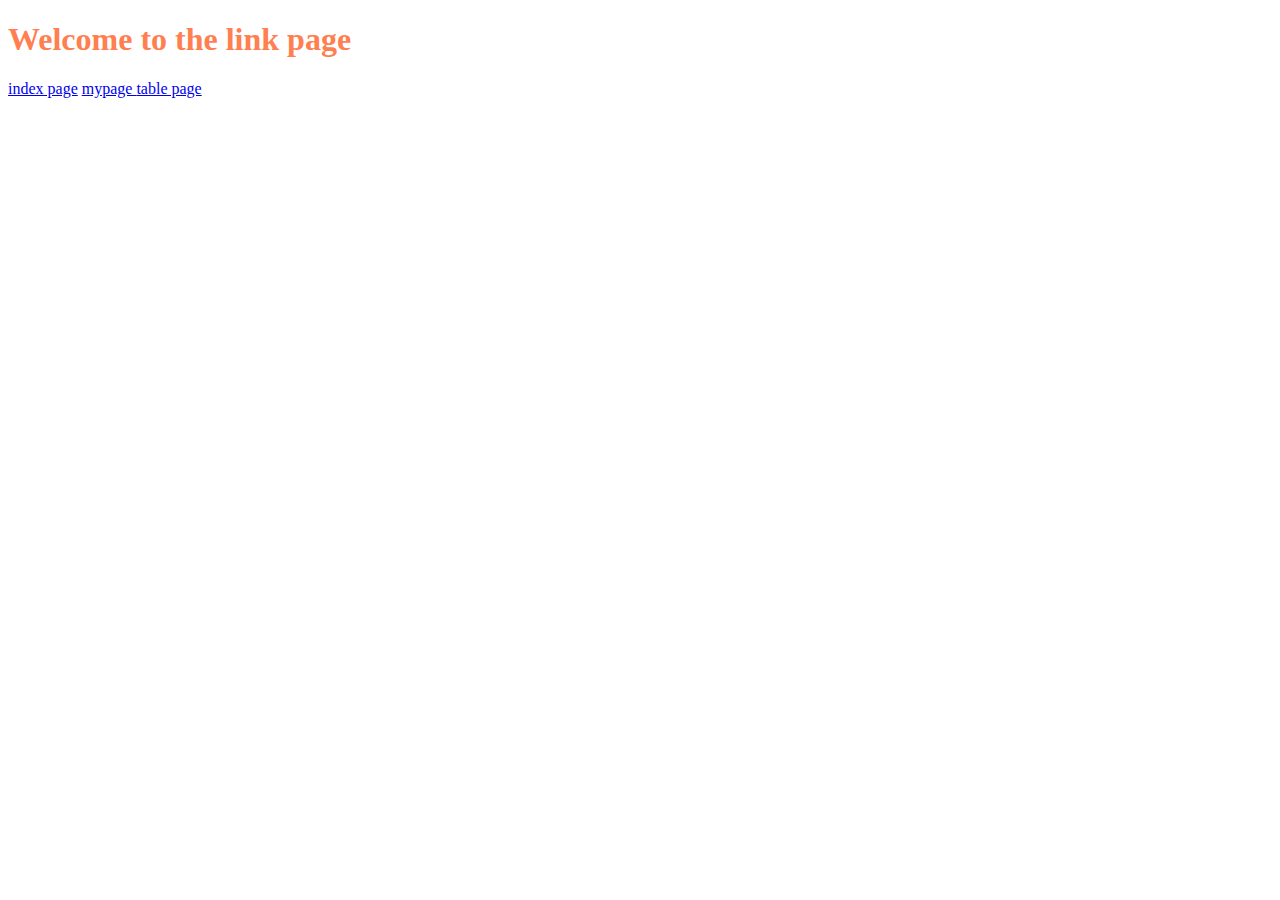
<file: project_1/views/contents.html>
<!doctype html>
<html>
    
    <head>
          <title>Link Page</title>
    </head>
<body>
    <h1 style="color:coral">Welcome to the link page</h1>
    <a href="/views/index.html">index page</a>
    <a href="/views/mypage.html">mypage </a>
    <a href="/views/table.html">table page</a>
    </body>

</html>
</file>
